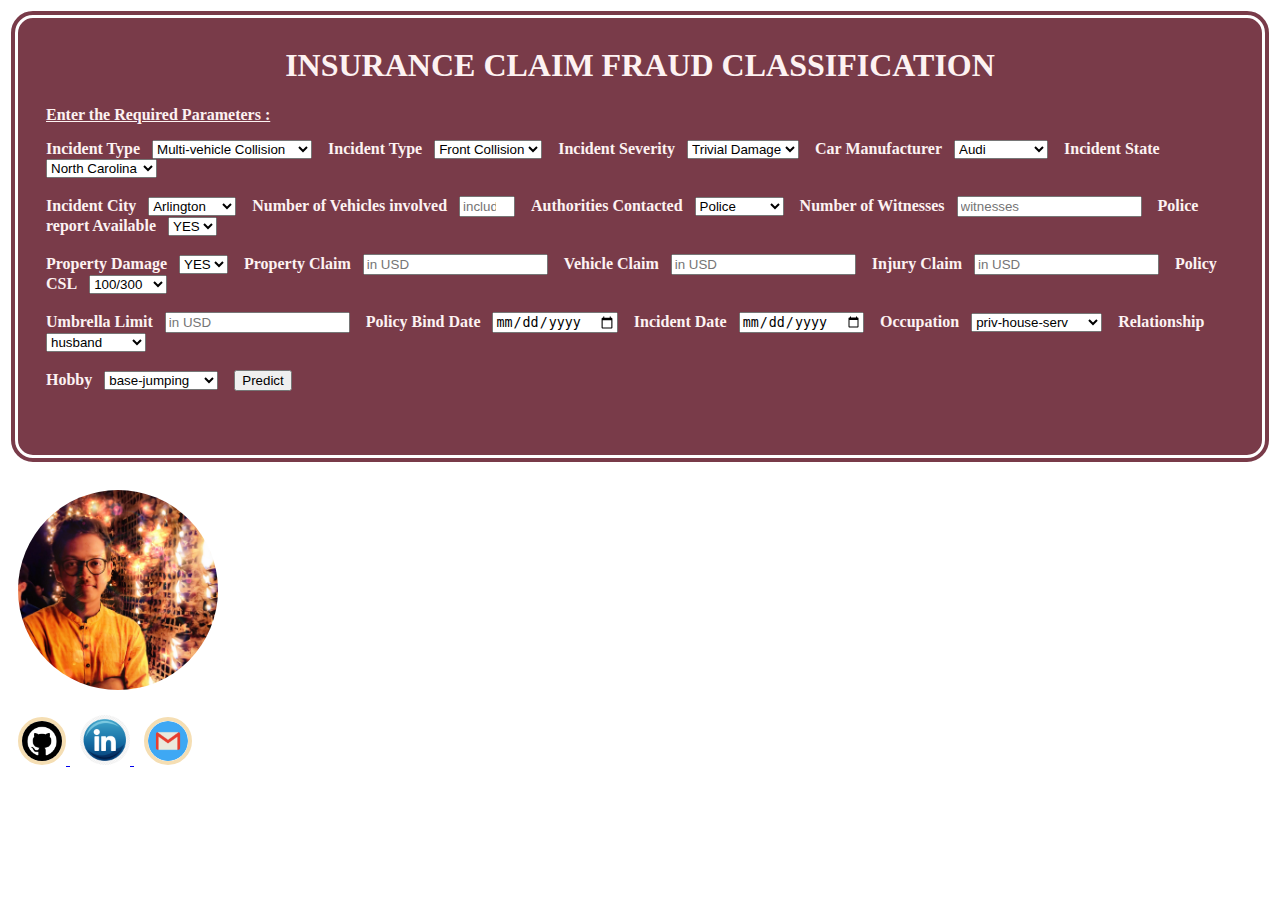
<file: templates/index.html>
<!DOCTYPE html>
<html lang="en">
<head>
    <meta charset="UTF-8">
    <meta name="viewport" content="width=device-width, initial-scale=1.0">
    <meta http-equiv="X-UA-Compatible" content="ie=edge">
    <title>INSURANCE CLAIM FRAUD CLASSIFICATION</title>
    <link rel="stylesheet" href="../static/styles/index_page.css">

</head>


    <body class='bg'>
            <div class="content" style="background-color: rgba(88, 10, 27, 0.8) ; color:rgb(253, 242, 242);">
                <h1 style="text-align: center">INSURANCE CLAIM FRAUD CLASSIFICATION</h1>

                <div class="form">
                    <p><u><b>Enter the Required Parameters :</b></u></p>
                    <form action="/Prediction" method="POST" autocomplete="on">

                        <!--  'incident_type','collision_type','incident_severity', 'auto_make',
                            'incident_state', 'incident_city','number_of_vehicles_involved'
                        , 'authorities_contacted','witnesses','police_report_available',
                        'property_claim','vehicle_claim', 'injury_claim','property_damage', 
                        'policy_csl','umbrella_limit','claim_duration',
                        'insured_occupation', 'insured_relationship','insured_hobbies' -->

                        <!-- Frequency Encoding -->
                        <label for="incident_type"><b>Incident Type</b></label>&nbsp;&nbsp;
                        <select name="incident_type" id="incident_type">
                            <option value="Multi-vehicle Collision">Multi-vehicle Collision</option>
                            <option value="Parked Car">Parked Car</option>
                            <option value="Single Vehicle Collision">Single Vehicle Collision</option>
                            <option value="Vehicle Theft">Vehicle Theft</option>
                        </select>
                        &nbsp;&nbsp;

                        <!-- Mean Encodng -->
                        <label for="collision_type"><b>Incident Type</b></label>&nbsp;&nbsp;
                        <select name="collision_type" id="collision_type">
                            <option value="Front Collision">Front Collision</option>
                            <option value="Rear Collision">Rear Collision</option>
                            <option value="Side Collision">Side Collision</option>
                        </select>
                        &nbsp;&nbsp;

                        <!-- Ordinal Encoding-->
                        <label for="incident_severity"><b>Incident Severity</b></label>&nbsp;&nbsp;
                        <select name="incident_severity" id="incident_severity">
                            <option value=5>Trivial Damage</option>
                            <option value=6>Minor Damage</option>
                            <option value=7>Total Loss</option>
                            <option value=8>Major Damage</option>
                        </select>
                        &nbsp;&nbsp;

                        <!-- Mean Encoding -->
                        <label for="auto_make"><b>Car Manufacturer</b></label>&nbsp;&nbsp;
                        <select name="auto_make" id="auto_make">
                            <option value="Audi">Audi</option>
                            <option value="Accura">Accura</option>
                            <option value="BMW">BMW</option>
                            <option value="Chevrolet">Chevrolet</option>
                            <option value="Dodge">Dodge</option>
                            <option value="Ford">Ford</option>
                            <option value="Honda">Honda</option>
                            <option value="Jeep">Jeep</option>
                            <option value="Mercedes">Mercedes</option>
                            <option value="Nissan">Nissan</option>
                            <option value="Saab">Saab</option>
                            <option value="Suburu">Suburu</option>
                            <option value="Toyota">Toyota</option>
                            <option value="Volkswagen">Volkswagen</option>
                        </select>
                        &nbsp;&nbsp;

                        <!-- Mean Encoding -->
                        <label for="incident_state"><b>Incident State</b></label>&nbsp;&nbsp;
                        <select name="incident_state" id="incident_state">
                            <option value="NC">North Carolina</option>
                            <option value="NY">New York</option>
                            <option value="OH">Ohio</option>
                            <option value="PA">Pennsylvania</option>
                            <option value="SC">South Carolina</option>
                            <option value="VA">Virginia</option>
                            <option value="WV">West Virginia</option>
                        </select>
                        &nbsp;&nbsp;
                        <br><br>

                        <!-- Mean Encoding -->
                        <label for="incident_city"><b>Incident City</b></label>&nbsp;&nbsp;
                        <select name="incident_city" id="incident_city">
                            <option value="Arlington">Arlington</option>
                            <option value="Columnbus">Columbus</option>
                            <option value="Hillsdale">Hillsdale</option>
                            <option value="Northbend">Northbend</option>
                            <option value="Northbrook">Northbrook</option>
                            <option value="Riverwood">Riverwood</option>
                            <option value="Springfield">Springfield</option>
                        </select>
                        &nbsp;&nbsp;
                        <!-- Numeric -->
                        <label for="number_of_vehicles_involved"><b>Number of Vehicles involved</b></label>&nbsp;&nbsp;
                        <input type="number" name="number_of_vehicles_involved" id="number_of_vehicles_involved" placeholder="include claimer"  max=30 min=0 >
                        &nbsp;&nbsp;
                      
                        <!-- Ordinal -->
                        <label for="authorities_contacted"><b>Authorities Contacted</b></label>&nbsp;&nbsp;
                        <select name="authorities_contacted" id="authorities_contacted">
                            <option value=6>Police</option>
                            <option value=7>Fire</option>
                            <option value=8>Ambulance</option>
                            <option value=9>Other</option>
                            <option value=5>None</option>
                        </select>
                        &nbsp;&nbsp;

                        <!-- Numeric -->
                        <label for="witnesses"><b>Number of Witnesses</b></label>&nbsp;&nbsp;
                        <input type="number" name="witnesses" id="witnesses" placeholder="witnesses"  >
                        &nbsp;&nbsp;

                        <!-- One Hot-->
                        <label for="police_report_available"><b>Police report Available</b></label>&nbsp;&nbsp;
                        <select name="police_report_available" id="police_report_available">
                            <option value=1>YES</option>
                            <option value=0>NO</option>
                        </select>
                        &nbsp;&nbsp;

                        <br><br>
                            <!-- One Hot-->
                        <label for="property_damage"><b>Property Damage</b></label>&nbsp;&nbsp;
                        <select name="property_damage" id="property_damage">
                            <option value=1>YES</option>
                            <option value=0>NO</option>
                        </select>
                        &nbsp;&nbsp;
                        <!-- Numeric -->
                        <label for="property_claim"><b>Property Claim</b></label>&nbsp;&nbsp;
                        <input type="number" name="property_claim" id="property_claim" placeholder="in USD" >
                        &nbsp;&nbsp;
                        <!-- Numeric -->
                        <label for="vehicle_claim"><b>Vehicle Claim</b></label>&nbsp;&nbsp;
                        <input type="number" name="vehicle_claim" id="vehicle_claim" placeholder="in USD" >
                        &nbsp;&nbsp;
                        <!-- Numeric -->
                        <label for="injury_claim"><b>Injury Claim</b></label>&nbsp;&nbsp;
                        <input type="number" name="injury_claim" id="injury_claim" placeholder="in USD" >
                        &nbsp;&nbsp;

                        <!-- Mean Encoding -->
                        <label for="policy_csl"><b>Policy CSL</b></label>&nbsp;&nbsp;
                        <select name="policy_csl" id="policy_csl">
                            <option value="100/300">100/300</option>
                            <option value="250/500">250/500</option>
                            <option value="500/1000">500/1000</option>
                        </select>
                        &nbsp;&nbsp;
                        <br><br>
                        <!-- Numeric -->
                        <label for="umbrella_limit"><b>Umbrella Limit</b></label>&nbsp;&nbsp;
                        <input type="number" name="umbrella_limit" id="umbrella_limit" placeholder="in USD" >
                        &nbsp;&nbsp;
                        <!-- Date -->
                        <label for="policy_bind_date"><b>Policy Bind Date</b></label>&nbsp;&nbsp;
                        <input type="date" name="policy_bind_date" id="policy_bind_date" required>
                        &nbsp;&nbsp;
                        <!-- date input format :dd-mm-yyyy  required : yyyy-mm-dd CHANGEFORMAT-->

                        <label for="incident_date"><b>Incident Date</b></label>&nbsp;&nbsp;
                        <input type="date" name="incident_date" id="incident_date" required>
                        &nbsp;&nbsp;
                        <!-- claim_duration = policy_bind_date -incident_date -->

                        <label for="insured_occupation"><b>Occupation</b></label>&nbsp;&nbsp;
                        <select name="insured_occupation" id="insured_occupation">
                            <option value=6>priv-house-serv</option>
                            <option value=7>adm-clerical</option>
                            <option value=8>handlers-cleaners</option>
                            <option value=9>prof-specialty</option>
                            <option value=10>protective-serv</option>
                            <option value=11>machine-op-inspct</option>
                            <option value=12>armed-forces</option>
                            <option value=13>sales</option>
                            <option value=14>tech-support</option>
                            <option value=15>transport-moving</option>
                            <option value=16>craft-repair</option>
                            <option value=17>farming-fishing</option>
                            <option value=18>exec-managerial</option>
                            <option value=5>other-service</option>
                        </select>
                        &nbsp;&nbsp;
                        
                        <label for="insured_relationship"><b>Relationship</b></label>&nbsp;&nbsp;
                        <select name="insured_relationship" id="insured_relationship">
                            <option value="husband">husband</option>
                            <option value="not-in-family">not-in-family</option>
                            <option value="other-relative">other-relative</option>
                            <option value="own-child">own-child</option>
                            <option value="unmarried">unmarried</option>
                            <option value="wife">wife</option>
                        </select>
                        &nbsp;&nbsp;
                        <br><br>

                        <label for="insured_hobbies"><b>Hobby</b></label>&nbsp;&nbsp;
                        <select name="insured_hobbies" id="insured_hobbies">
                            <option value="base-jumping">base-jumping</option>
                            <option value="basketball">basketball</option>
                            <option value="board-games">board-games</option>
                            <option value="bungie-jumping">bungie-jumping</option>
                            <option value="cross-fit">cross-fit</option>
                            <option value="dancing">dancing</option>
                            <option value="exercise">exercise</option>
                            <option value="golf">golf</option>
                            <option value="hiking">hiking</option>
                            <option value="kayaking">kayaking</option>
                            <option value="movies">movies</option>
                            <option value="paintball">paintball</option>
                            <option value="polo">polo</option>
                            <option value="reading">reading</option>
                            <option value="skydiving">skydiving</option>
                            <option value="sleeping">sleeping</option>
                            <option value="video-games">video-games</option>
                            <option value="yachting">yachting</option>
                        </select>
                        &nbsp;&nbsp;
    
                        <input type="submit" value="Predict">
                    </form>
                    <br><br>

                </div>
            </div>

            <div style="bottom: 0px;">
                <div>

                    <img class="profile"  src= "../static/images/72919592_417753879153334_1723338761183428608_n.png"alt="Shashank Sundi" style="width:200px;height:200px;" >
                </div>

                <div >
                    <a href="https://github.com/Shashank-Sundi/HEALTH-COMMODITY-SHIPMENT-PRICE-PREDICTION" target="_blank">
                        <img alt="github link" src="../static/images/git.png" width=40" height="40" style="border-radius: 50%;margin-top: 15px;margin-left: 10px;border-color: wheat;border-style: solid;border-width: 4px;">
                     </a>


                     <a href="https://www.linkedin.com/in/shashank-sundi-4b78561b1" target="_blank">
                        <img alt="linkedin" src="../static/images/Linkedin-logo-vector-PNG.png" width=50" height="50" style="border-radius: 50%;margin-top: 15px;margin-left: 10px;">
                     </a>

                     <a href="mailto:sundi.sn@gmail.com" >
                    <img src="../static/images/gmailll.png" width=40" height="40" style="border-radius: 50%;margin-top: 15px;margin-left: 10px;border-color: wheat;border-style: solid;border-width: 4px;"> </a>
                </div>
            </div>
    </body>
</html>
</file>
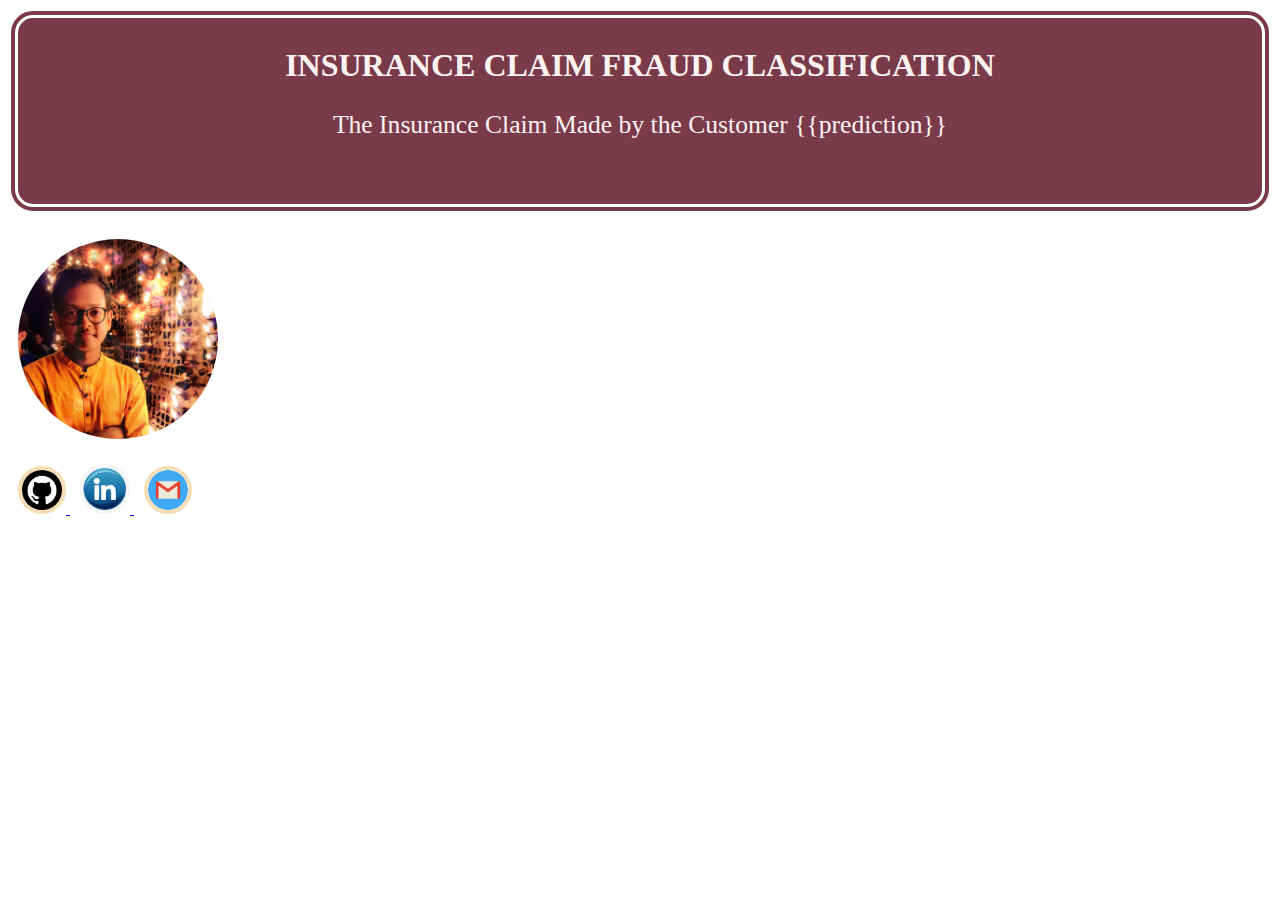
<file: templates/results.html>
<!DOCTYPE html>
<html lang="en" >

<head>
  <meta charset="UTF-8">
  <title>Result Page</title>
  <link rel="stylesheet" href="../static/styles/result_page.css">
</head >

<body class='bg'>

  <div class="content"  style="background-color: rgba(88, 10, 27, 0.8) ; color:rgb(253, 242, 242);">
    <h1 style="text-align: center">INSURANCE CLAIM FRAUD CLASSIFICATION</h1>

      <p style="text-align: center; font-size:160%; " >The Insurance Claim Made by the Customer {{prediction}} <br><br>

      </p>
</div>

<div style="bottom: 0px;">
  <div>

      <img class="profile"  src= "../static/images/72919592_417753879153334_1723338761183428608_n.png"alt="Shashank Sundi" style="width:200px;height:200px;" >
  </div>

  <div >
      <a href="https://github.com/Shashank-Sundi/HEALTH-COMMODITY-SHIPMENT-PRICE-PREDICTION" target="_blank">
          <img alt="github link" src="../static/images/git.png" width=40" height="40" style="border-radius: 50%;margin-top: 15px;margin-left: 10px;border-color: wheat;border-style: solid;border-width: 4px;">
       </a>


       <a href="https://www.linkedin.com/in/shashank-sundi-4b78561b1" target="_blank">
          <img alt="linkedin" src="../static/images/Linkedin-logo-vector-PNG.png" width=50" height="50" style="border-radius: 50%;margin-top: 15px;margin-left: 10px;">
       </a>

       <a href="mailto:sundi.sn@gmail.com" >
      <img src="../static/images/gmailll.png" width=40" height="40" style="border-radius: 50%;margin-top: 15px;margin-left: 10px;border-color: wheat;border-style: solid;border-width: 4px;"> </a>
  </div>
</div>

</body>

</html>
</file>
<file: static/styles/index_page.css>
.bg{
    background-image: url("https://source.unsplash.com/1600x900/?money");
}

.form {
    margin: 20px;
    border-radius: 25px;
    border-color: black;
    border-width: 5px;
}

.content{
    color: rgb(255, 255, 255);
    padding: 8px;
    border-radius: 25px;
    border-style: double;
    border-color: rgb(255, 255, 255);
    border-width: 10px;
    
}

.profile{
    vertical-align: middle;
    border-radius: 50%;
    border-style: double;
    border-color: rgb(255, 255, 255);
    border-width: 10px;
    margin-top: 15px;

}
</file>
<file: static/styles/result_page.css>
.bg{
    background-image: url("https://source.unsplash.com/1600x900/?money");
}

.form {
margin: 20px;

border-radius: 25px;
    border-color: black;
    border-width: 5px;
}

.content{
    color: rgb(255, 255, 255);
    padding: 8px;
    border-radius: 25px;
    border-style: double;
    border-color: rgb(255, 255, 255);
    border-width: 10px;
    
}

.profile{
        vertical-align: middle;
        border-radius: 50%;
        border-style: double;
        border-color: rgb(255, 255, 255);
    border-width: 10px;
    margin-top: 15px;

}
</file>
